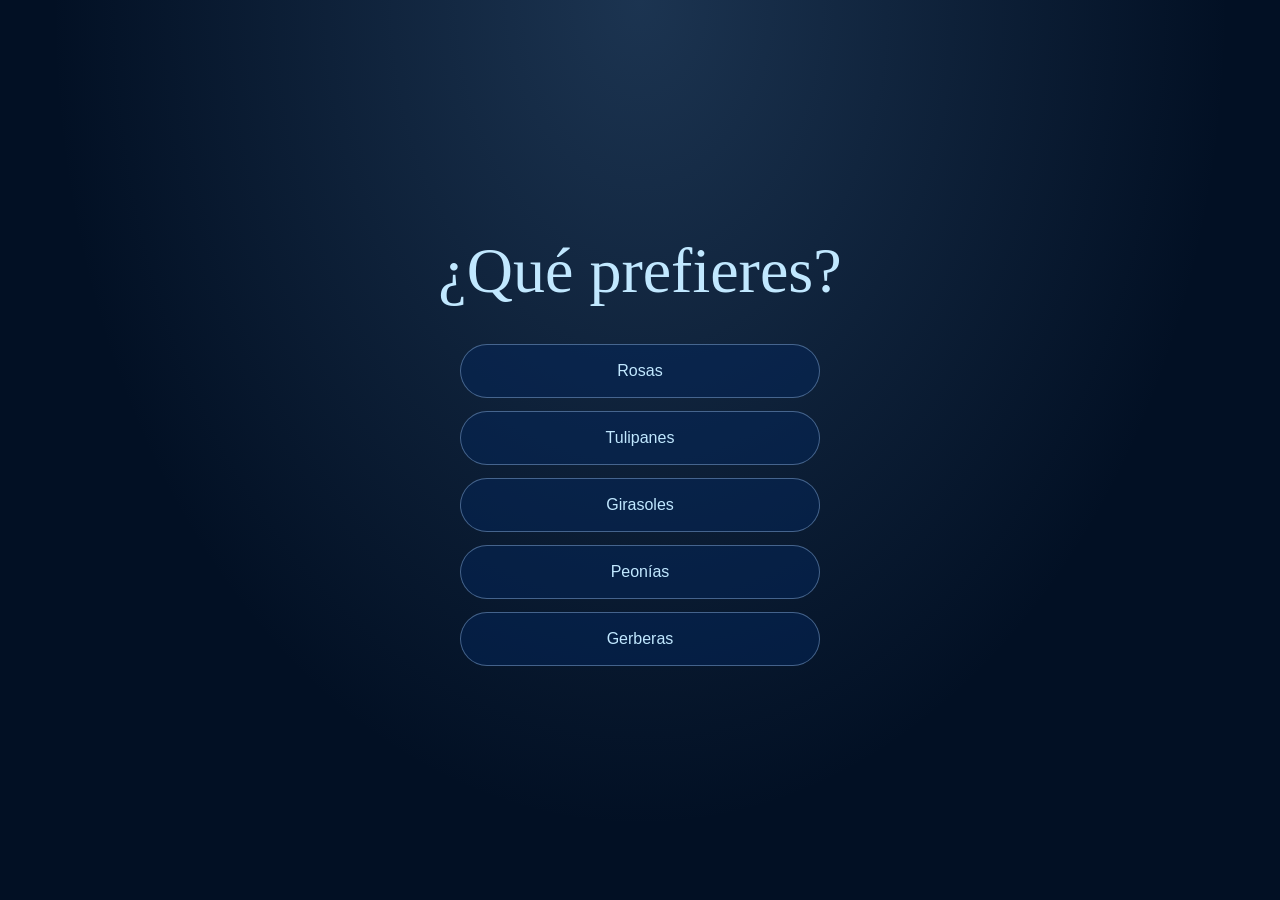
<file: index.html>
<!doctype html>
<html lang="es">
<head><meta charset="utf-8"><meta name="viewport" content="width=device-width,initial-scale=1,viewport-fit=cover"><meta name="theme-color" content="#021024"><title>¿Qué prefieres?</title><link rel="stylesheet" href="flores.css?v=iphone1"></head>
<body>
<main id="selection" class="selection">
<h1>¿Qué prefieres?</h1>
<div class="options" aria-label="Elige una flor">
<button data-flower="Rosas">Rosas</button>
<button data-flower="Tulipanes">Tulipanes</button>
<button data-flower="Girasoles">Girasoles</button>
<button data-flower="Peonías">Peonías</button>
<button data-flower="Gerberas">Gerberas</button>
</div>
</main>
<section id="painting-view" class="painting-view" hidden aria-label="Pintura de tu ramo">
<canvas id="painting" role="img" aria-label="Un ramo sostenido por unas manos se va pintando"></canvas>
<aside class="flower-note" id="flower-note" aria-label="Un dato de tu flor">
<div class="postit"><h2>¿Sabías que…?</h2><p id="flower-fact" class="typing" aria-hidden="true"></p><p id="fact-accessible" class="sr-only"></p><p id="flower-dedication" class="personal-note"></p></div>
<button id="return-home" type="button">Regresar al inicio</button>
</aside>
<h2 class="dedication" id="paint-message" hidden aria-live="polite"></h2>
<div class="painting-controls"><button id="back" aria-label="Volver a elegir">←</button><button id="replay" aria-label="Volver a pintar">↻</button></div>
<p id="painting-status" class="sr-only" role="status" aria-live="polite"></p>
<div class="save-error" id="save-error" hidden><span>No se pudo guardar tu elección.</span><button id="retry">Reintentar</button></div>
</section>
<script src="config.js?v=iphone1"></script><script src="api.js?v=iphone1"></script><script src="pintura.js?v=iphone1"></script><script src="flores.js?v=iphone1"></script>
</body></html>
</file>
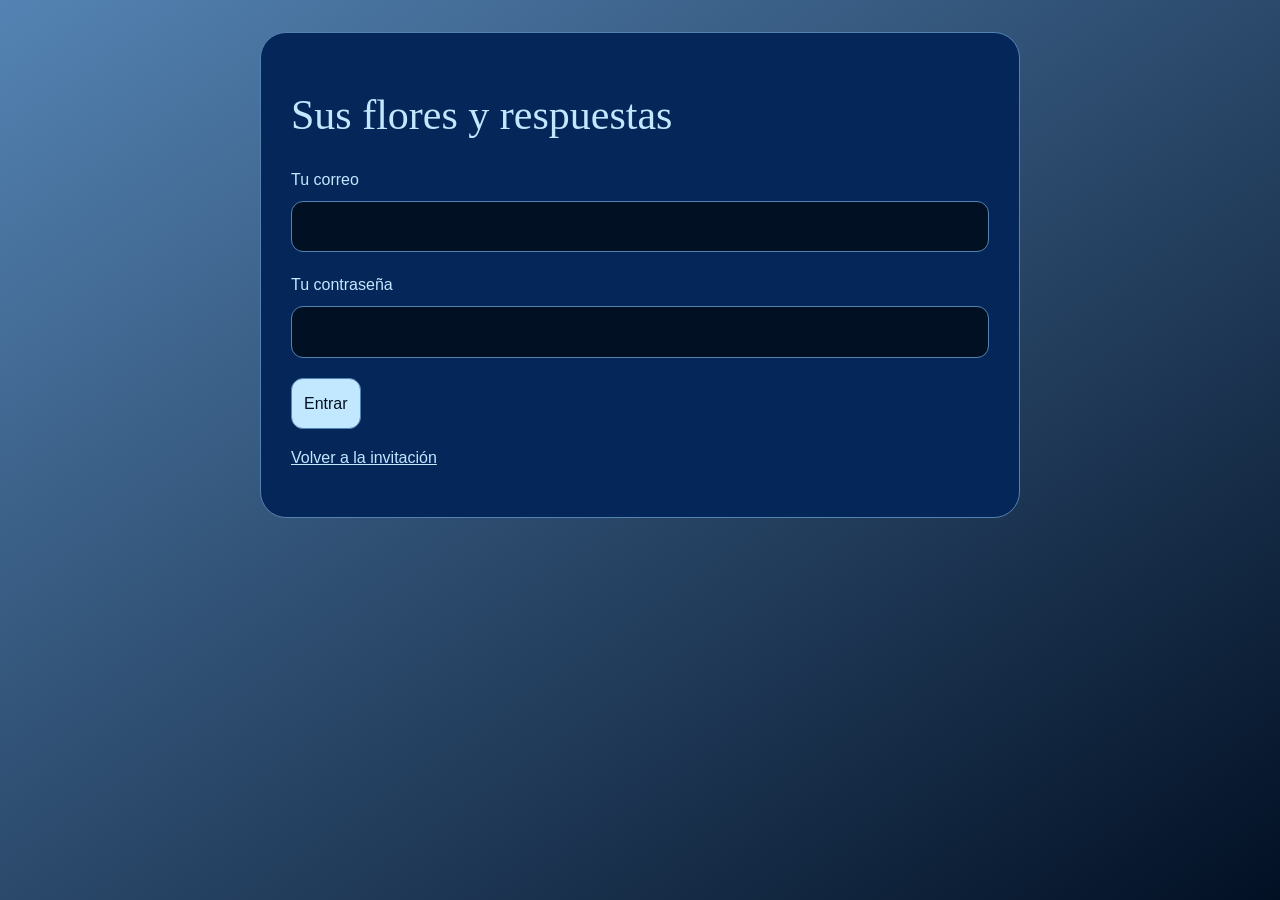
<file: admin.html>
<!doctype html>
<html lang="es">
<head><meta charset="utf-8"><meta name="viewport" content="width=device-width,initial-scale=1"><meta name="robots" content="noindex,nofollow"><title>Respuestas de la invitación</title>
<style>*{box-sizing:border-box}[hidden]{display:none!important}body{margin:0;padding:32px 20px;min-height:100svh;background:linear-gradient(145deg,#5483B3,#021024);color:#C1E8FF;font:16px/1.6 Arial,sans-serif}main{max-width:760px;margin:auto;padding:30px;background:#052659;border:1px solid #5483B3;border-radius:26px}h1{font:clamp(30px,6vw,42px) Georgia,serif}input,button{font:inherit;border:1px solid #5483B3;border-radius:12px;padding:12px}input{display:block;width:100%;margin:8px 0 20px;background:#021024;color:#C1E8FF}button{background:#C1E8FF;color:#021024;cursor:pointer}button:disabled{opacity:.6;cursor:wait}article{padding:18px;margin:18px 0;border:1px solid #5483B3;border-radius:16px}article p{margin:6px 0}small{color:#7DA0CA}.tools{display:flex;gap:12px;flex-wrap:wrap}#status{padding:14px;border:1px solid #5483B3;border-radius:12px}a{color:#C1E8FF}</style>
</head><body><main>
<h1>Sus flores y respuestas</h1>
<p id="status" role="status" hidden></p>
<form id="login"><label for="email">Tu correo</label><input id="email" type="email" required autocomplete="username"><label for="password">Tu contraseña</label><input id="password" type="password" required autocomplete="current-password"><button id="enter">Entrar</button></form>
<section id="panel" hidden><div class="tools"><button id="refresh">Actualizar respuestas</button><button id="logout">Cerrar sesión</button></div><p id="count"></p><div id="answers"></div></section>
<p><a href="index.html">Volver a la invitación</a></p>
</main><script src="config.js?v=flowers1"></script><script src="api.js?v=flowers1"></script><script>
const login = document.getElementById('login');
const panel = document.getElementById('panel');
const status = document.getElementById('status');
function message(text) { status.textContent = text; status.hidden = !text; }
async function load() {
  const refresh = document.getElementById('refresh');
  refresh.disabled = true;
  document.getElementById('answers').replaceChildren();
  document.getElementById('count').textContent = '';
  try {
    const results = await Promise.allSettled([invitationApi.listFlowers(), invitationApi.list()]);
    const answers = results.flatMap((result, index) => result.status === 'fulfilled'
      ? result.value.map(answer => ({...answer, kind:index === 0 ? 'flower' : 'date'})) : []);
    answers.sort((a,b) => new Date(b.created_at) - new Date(a.created_at));
    document.getElementById('count').textContent = answers.length ? answers.length + ' respuesta(s) más reciente(s)' : 'Todavía no hay respuestas disponibles para esta cuenta.';
    for (const answer of answers) {
      const article = document.createElement('article');
      const received = new Date(answer.created_at).toLocaleString('es-MX', {
        timeZone:'America/Mexico_City', day:'2-digit', month:'2-digit', year:'numeric',
        hour:'2-digit', minute:'2-digit', second:'2-digit', hourCycle:'h23'
      });
      const fields = answer.kind === 'flower'
        ? [['Flor favorita',answer.flower],['Fecha y hora de elección',received + ' (Ciudad de México)']]
        : [['Comida',answer.food],['Hora elegida para salir',answer.time.slice(0,5) + ' h'],['Fecha y hora de respuesta',received + ' (Ciudad de México)']];
      for (const [label, value] of fields) {
        const row = document.createElement('p');
        const title = document.createElement('strong'); title.textContent = label + ': ';
        row.append(title,document.createTextNode(value)); article.append(row);
      }
      document.getElementById('answers').append(article);
    }
    message(results[0].status === 'rejected'
      ? 'No se pudieron consultar las flores. Si es la primera vez, ejecuta flores.sql en Supabase y vuelve a actualizar.'
      : results[1].status === 'rejected' ? 'Las flores están cargadas. No se pudieron consultar las respuestas de la cita.' : '');
  } catch (error) { message(error.message); }
  finally { refresh.disabled = false; }
}
login.addEventListener('submit', async event => {
  event.preventDefault(); const enter = document.getElementById('enter'); enter.disabled = true;
  try {
    await invitationApi.login(document.getElementById('email').value.trim(), document.getElementById('password').value);
    login.reset(); login.hidden = true; panel.hidden = false; await load();
  } catch (error) { message(error.message); }
  finally { enter.disabled = false; }
});
document.getElementById('refresh').addEventListener('click', load);
document.getElementById('logout').addEventListener('click', async () => {
  try { await invitationApi.logout(); } catch {}
  panel.hidden = true; login.hidden = false; document.getElementById('answers').replaceChildren(); message('Sesión cerrada.');
});
if (!invitationApi.configured()) {
  message('Panel creado. Falta conectar tu proyecto de Supabase para activar el acceso y recibir respuestas.');
  document.getElementById('enter').disabled = true;
}
</script></body></html>
</file>
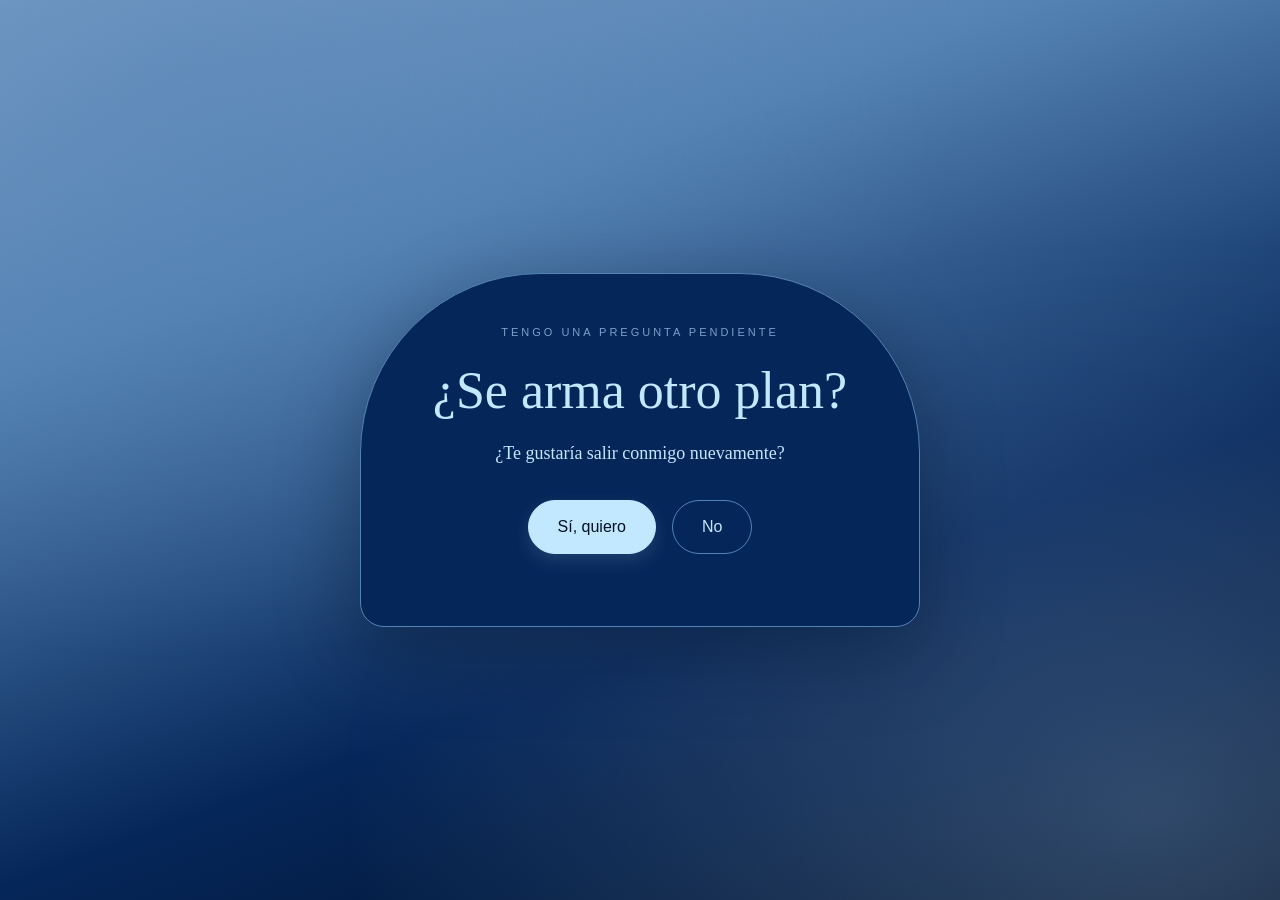
<file: cita.html>
<!doctype html>
<html lang="es">
<head>
  <meta charset="utf-8">
  <meta name="viewport" content="width=device-width,initial-scale=1">
  <meta name="theme-color" content="#021024">
  <title>Una pregunta para ti</title>
  <style>
    *{box-sizing:border-box}body{margin:0;min-height:100svh;display:grid;place-items:center;padding:24px;background:linear-gradient(160deg,#7DA0CA 0%,#5483B3 28%,#052659 65%,#021024 100%);color:#C1E8FF;font-family:Georgia,serif;overflow-x:hidden}body:before{content:'';position:fixed;inset:0;pointer-events:none;background:radial-gradient(ellipse at 15% 10%,#5483B380,transparent 50%),radial-gradient(ellipse at 90% 90%,#7DA0CA60,transparent 50%)}main{position:relative;width:min(100%,560px);padding:52px 28px;text-align:center;background:#052659;border:1px solid #5483B3;border-radius:180px 180px 24px 24px;box-shadow:0 24px 80px #02102466}.eyebrow{font:11px Arial,sans-serif;letter-spacing:3px;text-transform:uppercase;color:#7DA0CA}.drawing{font-size:68px;margin:24px 0}h1{font-size:clamp(35px,7vw,52px);line-height:1.12;font-weight:normal;margin:24px 0 18px}p{font-size:18px;line-height:1.6;color:#C1E8FF}.actions{display:flex;justify-content:center;align-items:center;gap:16px;margin:32px 0 20px;min-height:52px}button{border-radius:100px;padding:17px 29px;border:1px solid #5483B3;font:16px Arial,sans-serif;cursor:pointer;touch-action:manipulation;min-height:52px}#yes{background:#C1E8FF;color:#021024;border-color:#C1E8FF;box-shadow:0 7px 18px #C1E8FF22}#yes:hover{background:#7DA0CA}#no{background:#052659;color:#C1E8FF;z-index:10;white-space:nowrap}button:focus-visible{outline:3px solid #C1E8FF;outline-offset:5px}.footnote{font:12px Arial,sans-serif;color:#7DA0CA;margin-top:30px}.hidden{display:none}#success{padding-block:12px}.badge{display:inline-block;padding:10px 18px;border:1px solid #5483B3;border-radius:30px;font:12px Arial,sans-serif;letter-spacing:1px}.petal{position:fixed;pointer-events:none;top:-40px;animation:fall 3s ease-in forwards;font-size:22px;z-index:20}@keyframes fall{to{transform:translateY(110vh) rotate(300deg);opacity:0}}@media(prefers-reduced-motion:reduce){.petal{display:none}}
    main:has(#success:not(.hidden)){border-radius:32px;padding:38px 28px}
    #success h1{margin-top:0;font-size:clamp(34px,7vw,46px)}
    .food-form{margin-top:30px;text-align:left;font-family:Arial,sans-serif}
    .food-form fieldset{padding:0;margin:0;border:0;min-width:0}
    .food-form legend{font-size:20px;line-height:1.4;margin-bottom:20px;width:100%;text-align:center}
    .food-option{display:flex;align-items:center;gap:14px;padding:17px 16px;margin-bottom:10px;border:1px solid #5483B3;border-radius:16px;background:#02102455;cursor:pointer;font-size:15px;line-height:1.4}
    .food-option:has(input:checked){background:#C1E8FF;color:#021024;border-color:#C1E8FF}
    .food-option:focus-within{outline:2px solid #C1E8FF;outline-offset:3px}
    .food-option input{margin:0;width:19px;height:19px;flex-shrink:0;accent-color:#052659}
    .confirm-food{margin-top:14px;width:100%;background:#C1E8FF;color:#021024;border-color:#C1E8FF}
    #food-result{font:16px/1.5 Arial,sans-serif;text-align:center;margin-bottom:0}
    dialog{width:min(420px,calc(100% - 32px));padding:30px;border:1px solid #5483B3;border-radius:26px;background:#052659;color:#C1E8FF;text-align:center}
    dialog::backdrop{background:#021024cc;backdrop-filter:blur(6px)}
    dialog h2{font-size:30px;font-weight:normal;margin:12px 0}
    .clock{width:90px;height:90px;border:3px solid #7DA0CA;border-radius:50%;margin:0 auto 24px;position:relative}
    .clock:before,.clock:after{content:'';position:absolute;left:42px;bottom:42px;width:3px;background:#C1E8FF;transform-origin:bottom;border-radius:3px}
    .clock:before{height:27px;transform:rotate(45deg)}.clock:after{height:19px;transform:rotate(120deg)}
    #time{display:block;width:100%;margin:18px 0;padding:16px;border-radius:14px;border:1px solid #5483B3;background:#021024;color:#C1E8FF;font:26px Arial,sans-serif;color-scheme:dark}
    .cancel-time{margin-top:12px;background:transparent;color:#C1E8FF;width:100%}
    #send-status{font:15px/1.5 Arial,sans-serif}
  </style>
</head>
<body>
  <main>
    <section id="question">
      <div class="eyebrow">Tengo una pregunta pendiente</div>
      <h1>¿Se arma otro plan?</h1>
      <p>¿Te gustaría salir conmigo nuevamente?</p>
      <div class="actions"><button id="yes">Sí, quiero</button><button id="no">No</button></div>
    </section>
    <section id="success" class="hidden" aria-labelledby="happy" tabindex="-1">
      <h1 id="happy">Sabía que dirías que sí</h1>
      <form id="food-form" class="food-form">
        <fieldset>
          <legend>¿Qué quieres ir a comer?</legend>
          <label class="food-option"><input type="radio" name="food" value="No lo sé, escoge tú" required><span>No lo sé, escoge tú</span></label>
          <label class="food-option"><input type="radio" name="food" value="Hamburguesa de Burger King"><span>Hamburguesa de Burger King</span></label>
          <label class="food-option"><input type="radio" name="food" value="Tacos"><span>Tacos</span></label>
          <label class="food-option"><input type="radio" name="food" value="Birria"><span>Birria</span></label>
          <label class="food-option"><input type="radio" name="food" value="Tacos de sal"><span>Tacos de sal</span></label>
        </fieldset>
        <button class="confirm-food" type="submit">Elegir este plan</button>
        <p id="food-result" role="status" hidden></p>
      </form>
      <section id="thank-you" hidden tabindex="-1" aria-labelledby="thanks-title">
        <h2 id="thanks-title">¡Gracias por decir que sí!</h2>
        <p id="plan-summary"></p>
        <p>La fecha la acordamos por mensaje.</p>
        <p>¡Nos vemos pronto!</p>
      </section>
    </section>
  </main>
  <dialog id="time-modal" aria-labelledby="time-title">
    <form id="time-form">
      <div class="clock" aria-hidden="true"></div>
      <h2 id="time-title">¿A qué hora nos vemos?</h2>
      <label for="time">Elige la hora que te quede mejor</label>
      <input id="time" name="time" type="time" required>
      <button class="confirm-food" id="send-answer" type="submit">Confirmar comida y hora</button>
      <button class="cancel-time" type="button" id="cancel-time">Volver</button>
      <p id="send-status" role="status"></p>
    </form>
  </dialog>
  <script src="config.js?v=bff5320"></script>
  <script src="api.js?v=bff5320"></script>
  <script>
    const no = document.getElementById('no');
    const yes = document.getElementById('yes');
    const foodForm = document.getElementById('food-form');
    const foodResult = document.getElementById('food-result');
    foodForm.addEventListener('submit', event => {
      event.preventDefault();
      document.getElementById('send-status').textContent = '';
      document.getElementById('time-modal').showModal();
    });
    const timeModal = document.getElementById('time-modal');
    document.getElementById('cancel-time').addEventListener('click', () => timeModal.close());
    document.getElementById('time-form').addEventListener('submit', async event => {
      event.preventDefault();
      const submit = document.getElementById('send-answer');
      const status = document.getElementById('send-status');
      const food = new FormData(foodForm).get('food');
      const time = document.getElementById('time').value;
      submit.disabled = true;
      status.textContent = 'Guardando tu respuesta…';
      try {
        await invitationApi.save(food, time);
        timeModal.close();
        foodForm.hidden = true;
        document.getElementById('happy').hidden = true;
        document.getElementById('plan-summary').textContent = 'Tu respuesta quedó guardada: ' + food + ', a las ' + time + ' h.';
        const thanks = document.getElementById('thank-you');
        thanks.hidden = false;
        thanks.focus({preventScroll:true});
      } catch (error) {
        status.textContent = error.message;
      } finally {
        submit.disabled = false;
      }
    });
    foodForm.addEventListener('change', () => { foodResult.hidden = true; });
    let escaped = false;
    function escapeButton(event) {
      if (event) event.preventDefault();
      escaped = true;
      const margin = 12;
      const width = document.documentElement.clientWidth;
      const height = window.innerHeight;
      const rect = no.getBoundingClientRect();
      const yesRect = yes.getBoundingClientRect();
      const maxX = Math.max(margin, width - rect.width - margin);
      const maxY = Math.max(margin, height - rect.height - margin);
      let x = margin, y = margin;
      for (let attempt = 0; attempt < 80; attempt++) {
        x = margin + Math.random() * (maxX - margin);
        y = margin + Math.random() * (maxY - margin);
        const away = Math.hypot(x - rect.left, y - rect.top) > 90;
        const clear = x + rect.width < yesRect.left - 12 || x > yesRect.right + 12 || y + rect.height < yesRect.top - 12 || y > yesRect.bottom + 12;
        if (away && clear) break;
      }
      no.style.position = 'fixed';
      no.style.left = x + 'px';
      no.style.top = y + 'px';
    }
    no.addEventListener('pointerenter', escapeButton);
    no.addEventListener('pointerdown', escapeButton);
    no.addEventListener('click', escapeButton);
    no.addEventListener('keydown', event => {
      if (event.key === 'Enter' || event.key === ' ') escapeButton(event);
    });
    window.addEventListener('resize', () => { if (escaped && !no.hidden) escapeButton(); });
    yes.addEventListener('click', () => {
      no.hidden = true;
      document.getElementById('question').classList.add('hidden');
      const success = document.getElementById('success');
      success.classList.remove('hidden');
      success.focus({preventScroll:true});
      if (!matchMedia('(prefers-reduced-motion: reduce)').matches) {
        for (let i = 0; i < 24; i++) {
          const petal = document.createElement('span');
          petal.className = 'petal';
          petal.textContent = ['😊','😄','😁'][i % 3];
          petal.setAttribute('aria-hidden', 'true');
          petal.style.left = Math.random() * 96 + 'vw';
          petal.style.animationDelay = Math.random() * 0.8 + 's';
          document.body.append(petal);
          petal.addEventListener('animationend', () => petal.remove());
        }
      }
    });
  </script>
</body>
</html>
</file>
<file: flores.css>
:root{color-scheme:dark;font-family:Arial,sans-serif;background:#021024;color:#c1e8ff;-webkit-text-size-adjust:100%}*{box-sizing:border-box}[hidden]{display:none!important}body{margin:0;min-height:100svh;background:radial-gradient(ellipse at 50% 0,#5483b350,transparent 65%),#021024}button{font:inherit;cursor:pointer;touch-action:manipulation;min-height:44px}button:focus-visible{outline:3px solid #5483b3;outline-offset:4px}.selection{min-height:100svh;display:flex;flex-direction:column;align-items:center;justify-content:center;padding:calc(28px + env(safe-area-inset-top)) max(24px,env(safe-area-inset-right)) calc(28px + env(safe-area-inset-bottom)) max(24px,env(safe-area-inset-left))}h1{font:normal clamp(36px,7vw,64px)/1.15 Georgia,serif;margin:0 0 36px;text-align:center}.options{display:grid;gap:13px;width:min(100%,360px)}.options button{padding:17px 26px;border:1px solid #7da0ca88;border-radius:100px;background:#05265988;color:#c1e8ff;transition:background .2s,transform .2s}@media(hover:hover){.options button:hover{background:#5483b355;transform:translateY(-2px)}}.painting-view{position:fixed;inset:0;background:#e8dfca;isolation:isolate;overflow:hidden}.painting-view canvas{width:calc(100% - 280px);height:100%;margin-left:280px;display:block;object-fit:contain}.painting-controls{position:absolute;z-index:5;top:calc(12px + env(safe-area-inset-top));left:max(16px,env(safe-area-inset-left));right:max(16px,env(safe-area-inset-right));display:flex;justify-content:space-between;pointer-events:none}.painting-controls button{pointer-events:auto;width:44px;height:44px;border:1px solid #ffffff55;border-radius:50%;background:#02102488;backdrop-filter:blur(12px);color:white;font-size:24px}.save-error{position:absolute;z-index:6;bottom:calc(12px + env(safe-area-inset-bottom));left:50%;transform:translateX(-50%);width:max-content;max-width:calc(100% - 24px);padding:12px 16px;background:#021024e8;color:#fff;border-radius:14px;font-size:13px;display:flex;align-items:center;gap:12px}.save-error button{border:1px solid #7da0ca;background:none;color:#c1e8ff;border-radius:30px;padding:8px 14px}.sr-only{position:absolute;width:1px;height:1px;padding:0;margin:-1px;overflow:hidden;clip:rect(0,0,0,0);white-space:nowrap;border:0}.dedication{position:absolute;z-index:3;left:65%;bottom:12%;transform:translateX(-50%);margin:0;padding:12px 24px;max-width:calc(100% - 32px);width:max-content;text-align:center;font:italic clamp(26px,6vw,48px)/1.2 Georgia,serif;color:#fffaf0;text-shadow:0 2px 14px #021024bb,0 1px 3px #021024;pointer-events:none;background:#02102422;border-radius:18px}.flower-note{position:absolute;left:14px;top:85px;bottom:24px;width:264px;color:#453b28;z-index:2;overflow-y:auto;padding:18px 10px;scrollbar-width:thin}.postit{position:relative;background:linear-gradient(135deg,#fff0a8,#f4da79);padding:26px 22px 20px;box-shadow:3px 12px 20px #02102425;transform:rotate(-3deg);transform-origin:50% 0;color-scheme:light}.postit:before{content:'';position:absolute;width:85px;height:28px;left:calc(50% - 42px);top:-13px;background:#fff9d9aa;transform:rotate(3deg);box-shadow:0 1px 1px #665b3033}.postit h2{font:italic 23px Georgia,serif;margin:0 0 16px}.postit p:not(.sr-only){font:17px/1.45 Georgia,serif;margin:0;min-height:120px;overflow-wrap:break-word}.postit p.personal-note{min-height:0;margin:16px 0 0;padding-top:14px;border-top:1px solid #8e783a55;font-style:italic;font-size:18px}.typing:after{content:'|';animation:note-cursor .7s steps(1) infinite;color:#8f743b}.flower-note>button{display:block;margin:22px auto 0;padding:12px 20px;background:#052659;color:#c1e8ff;border:1px solid #5483b3;border-radius:100px;font-size:14px}.stuck .postit{animation:stick-note .65s cubic-bezier(.2,.8,.3,1) both}@keyframes stick-note{0%{opacity:0;transform:translate(-20px,-50px) rotate(-14deg) scale(1.08)}100%{opacity:1;transform:rotate(-3deg)}}@keyframes note-cursor{50%{opacity:0}}
@media(max-width:700px){.painting-view{display:flex;flex-direction:column;overflow-y:auto;overflow-x:hidden;-webkit-overflow-scrolling:touch;padding-top:calc(66px + env(safe-area-inset-top));padding-bottom:env(safe-area-inset-bottom)}.flower-note{position:relative;left:auto;top:auto;bottom:auto;width:calc(100% - 36px);max-width:420px;max-height:none;margin:0 auto;overflow:visible;padding:17px 6px 12px;flex:0 0 auto}.postit{padding:19px 20px 17px;transform:rotate(-1deg)}.postit h2{font-size:21px;margin-bottom:12px}.postit p:not(.sr-only){font-size:16px;line-height:1.45;min-height:90px}.postit p.personal-note{min-height:0;font-size:16px;line-height:1.45;margin-top:12px;padding-top:12px}.flower-note>button{margin:17px auto 0;min-height:46px}.painting-view canvas{position:relative;flex:0 0 auto;margin:4px 0 0;width:100%;height:clamp(320px,53svh,520px)}.painting-controls{position:fixed}.dedication{position:fixed;left:50%;bottom:calc(12px + env(safe-area-inset-bottom));font-size:25px;padding:10px 18px}.save-error{position:fixed}.selection h1{font-size:clamp(34px,9vw,48px)}@keyframes stick-note{0%{opacity:0;transform:translateY(-35px) rotate(-9deg)}100%{opacity:1;transform:rotate(-1deg)}}}
@media(orientation:landscape) and (max-height:500px){.selection{padding-block:18px}.selection h1{font-size:32px;margin-bottom:18px}.options{grid-template-columns:repeat(3,1fr);width:min(650px,100%);gap:10px}.options button{padding:12px}.flower-note{top:65px;bottom:10px}.painting-view canvas{height:100%}.painting-controls{top:8px}}
@media(prefers-reduced-motion:reduce){.options button{transition:none}.stuck .postit,.typing:after{animation:none}}
</file>
